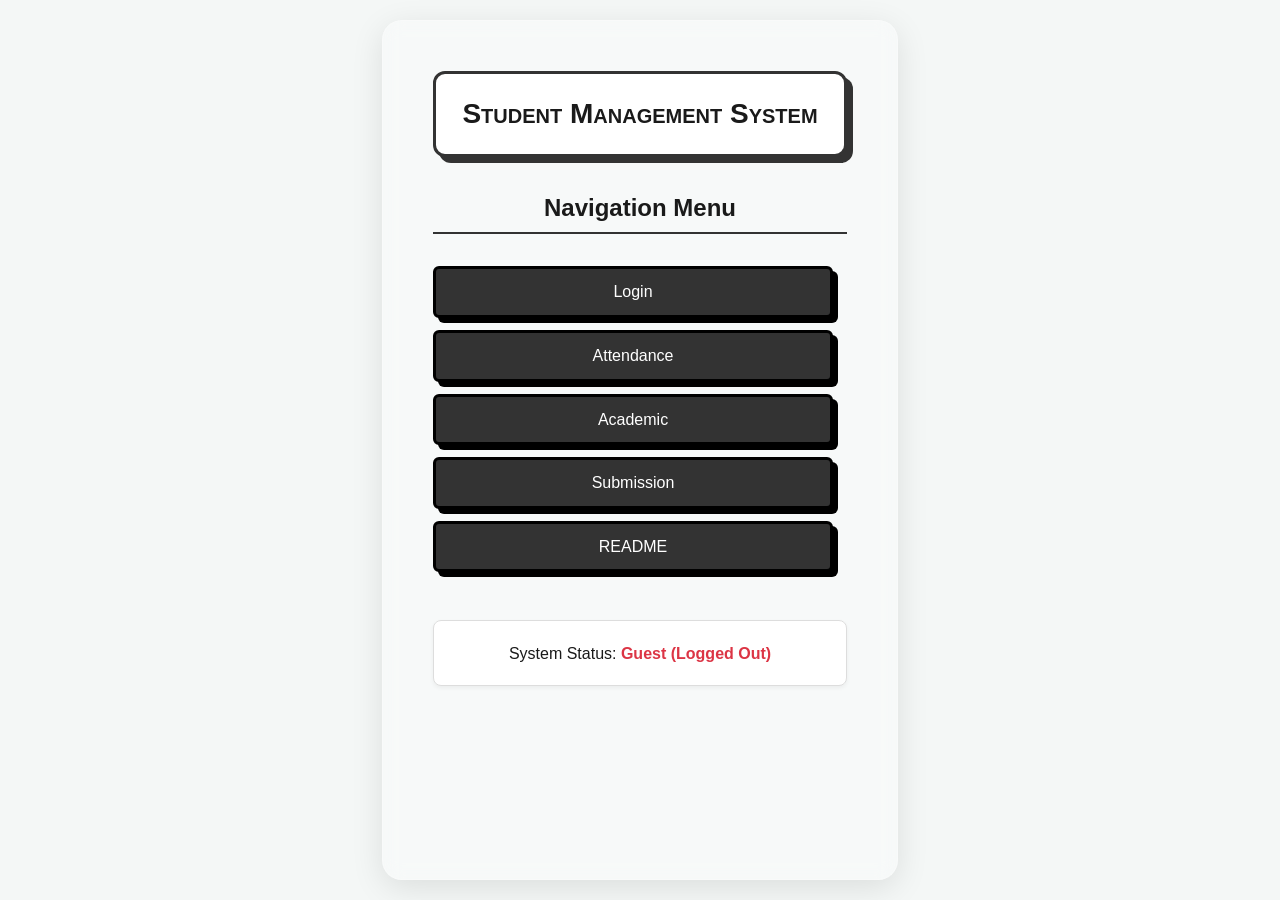
<file: index.html>
<!DOCTYPE html>
<html lang="en">

<head>
    <meta charset='utf-8'>
    <meta http-equiv='X-UA-Compatible' content='IE=edge'>
    <title>Student Management System</title>
    <meta name='viewport' content='width=device-width, initial-scale=1'>
    <link rel='stylesheet' type='text/css' media='screen' href='src/style.css'>

    <!-- External Logic Script -->
    <script src='src/main.js'></script>

    <style>
        /* Modern reset and centering */
        body {
            font-family: 'Segoe UI', Tahoma, Geneva, Verdana, sans-serif;
            line-height: 1.6;
            padding: 20px;
            max-width: 900px;
            margin: 0 auto;
            background-color: #f4f7f6;
            /* background: url('markdown_resource/uniaccess_logo.png') no-repeat center center fixed; */
            background-size: cover;
            display: flex;
            justify-content: center;
        }

        .blur-overlay {
            background: rgba(255, 255, 255, 0.3);
            backdrop-filter: blur(10px);
            -webkit-backdrop-filter: blur(10px);

            padding: 50px;
            border-radius: 20px;
            border: 1px solid rgba(255, 255, 255, 0.2);
            width: 60%;
            text-align: center;
            box-shadow: 0 8px 32px rgba(0, 0, 0, 0.1);

        }

        h1 {
            text-align: center;
            padding: 1.5rem;
            border-radius: 12px;
            border: 3px solid #333;
            background: #ffffff;
            font: small-caps bold 28px sans-serif;
            box-shadow: 6px 6px 0px #333;
            margin-bottom: 2rem;
        }

        /* Horizontal Navigation Styling */
        .nav-container {
            list-style: none;
            padding: 0;
            display: flex;
            gap: 12px;
            flex-wrap: wrap;
            justify-content: center;
            margin: 2rem 0;
        }

        .nav-item a {
            text-decoration: none;
            padding: 10px 20px;
            background: #333;
            color: #fff;
            border-radius: 6px;
            font-weight: 500;
            transition: transform 0.1s, background 0.3s;
        }

        .nav-item a:hover {
            background: #555;
            transform: translateY(-2px);
        }

        /* Login Status Indicator */
        .status-box {
            margin-top: 3rem;
            padding: 1.2rem;
            background: #fff;
            border: 1px solid #ddd;
            border-radius: 8px;
            text-align: center;
            box-shadow: 0 2px 4px rgba(0, 0, 0, 0.05);
        }

        #login-detail {
            font-weight: bold;
            color: #007bff;
        }

        h2 {
            border-bottom: 2px solid #333;
            display: inline-block;
            padding-bottom: 5px;
        }
    </style>
</head>

<body>
    <div class="blur-overlay">
        <h1>Student Management System</h1>

        <section>
            <h2 style="display: block; text-align: center;">Navigation Menu</h2>
            <ul class="nav-container">
                <li class="nav-item" id="login-link"><a href="login.html">Login</a></li>
                <li class="nav-item" id="logout-link"><a href="logout.html" onclick="return confirm('Logout now?');">Logout</a></li>
                <li class="nav-item"><a href="attendance.html">Attendance</a></li>
                <li class="nav-item"><a href="academic.html">Academic</a></li>
                <li class="nav-item"><a href="submission.html">Submission</a></li>
                <li class="nav-item"><a href="README.md">README</a></li>
            </ul>
        </section>

        <!-- Display area for user authentication state -->
        <div class="status-box">
            <span>System Status: </span>
            <span id="login-detail">Initializing...</span>
            </div>

            <script>
            const statusElement = document.getElementById("login-detail"); // corrected ID
            const userId = localStorage.getItem("userid");
            const is_login = isLogin(); // Call the function to check login status

            if (!is_login || userId === null || userId === "") {
                // User is not authenticated
                statusElement.innerText = "Guest (Logged Out)";
                statusElement.style.color = "#dc3545"; // red for log out
                document.getElementById("logout-link").style.display = "none"; // hide logout
                document.getElementById("login-link").style.display = "block"; // show login
            } else {
                // User is authenticated
                statusElement.innerText = "Logged in as " + userId + ".";
                statusElement.style.color = "#28a745"; // green for log in
                document.getElementById("logout-link").style.display = "block"; // show logout
                document.getElementById("login-link").style.display = "none"; // hide login
            }
            </script>
    </div>
</body>

</html>
</file>
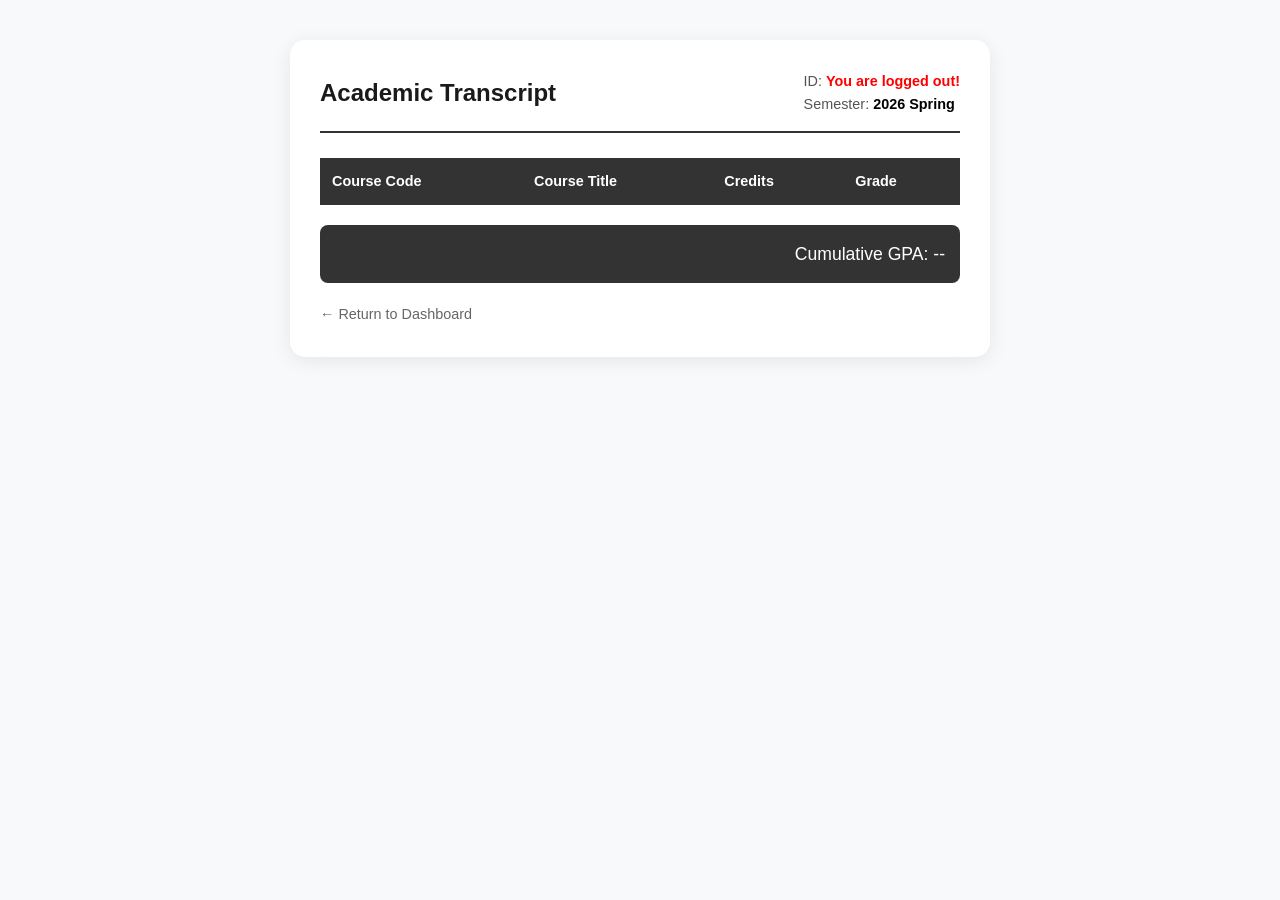
<file: academic.html>
<!DOCTYPE html>
<html lang="en">

<head>
    <meta charset="UTF-8">
    <meta name="viewport" content="width=device-width, initial-scale=1.0">
    <title>Academic Record - SMS</title>
    <link rel="stylesheet" href="src/style.css">
    <style>
        /* Modern Academic Table Styling */
        body {
            font-family: 'Segoe UI', sans-serif;
            background-color: #f8f9fa;
            padding: 40px 20px;
            display: flex;
            flex-direction: column;
            align-items: center;
        }

        .record-card {
            background: white;
            padding: 30px;
            border-radius: 15px;
            box-shadow: 0 4px 20px rgba(0, 0, 0, 0.08);
            width: 100%;
            max-width: 700px;
        }

        .header-info {
            display: flex;
            justify-content: space-between;
            align-items: center;
            border-bottom: 2px solid #333;
            padding-bottom: 15px;
            margin-bottom: 25px;
        }

        .student-meta {
            color: #555;
            font-size: 0.9rem;
        }

        .student-meta b {
            color: #000;
        }

        table {
            width: 100%;
            border-collapse: collapse;
            margin-bottom: 20px;
        }

        th {
            background-color: #333;
            color: white;
            text-align: left;
            padding: 12px;
            font-size: 0.9rem;
        }

        td {
            padding: 12px;
            border-bottom: 1px solid #eee;
            font-size: 0.95rem;
        }

        tr:hover {
            background-color: #fcfcfc;
        }

        /* Grade Color Coding */
        .grade-a {
            color: #28a745;
            font-weight: bold;
        }

        .grade-b {
            color: #007bff;
            font-weight: bold;
        }

        .gpa-banner {
            background: #333;
            color: white;
            padding: 15px;
            border-radius: 8px;
            text-align: right;
            font-size: 1.1rem;
        }

        .btn-back {
            display: inline-block;
            margin-top: 20px;
            text-decoration: none;
            color: #666;
            font-size: 0.9rem;
            transition: color 0.2s;
        }

        .btn-back:hover {
            color: #000;
        }
    </style>
</head>

<body>
    <div class="record-card">
        <div class="header-info">
            <h2>Academic Transcript</h2>
            <div class="student-meta">
                ID: <b id="display-userid">Guest</b><br>
                Semester: <b>2026 Spring</b>
            </div>
        </div>

        <table>
            <thead>
                <tr>
                    <th>Course Code</th>
                    <th>Course Title</th>
                    <th>Credits</th>
                    <th>Grade</th>
                </tr>
            </thead>
            <tbody id="grades-body">
                <!-- Data will be injected here -->
            </tbody>
        </table>

        <div class="gpa-banner">
            Cumulative GPA: <span id="gpa-value">--</span>
        </div>

        <a href="index.html" class="btn-back">← Return to Dashboard</a>
    </div>

    <script src="src/main.js"></script>
    <script>
        /**
         * Load Mock Academic Data
         */
        function Course(course_code, course_title, course_credit, course_grade) {
            this.course_code = course_code;
            this.course_title = course_title;
            this.course_credit = course_credit;
            this.course_grade = course_grade;
        }

        function formatCourse(course, grade_class) {
            return `<tr>
                        <td>${course.course_code}</td>
                        <td>${course.course_title}</td>
                        <td>${course.course_credit}</td>
                        <td class="${grade_class}">${course.course_grade}</td>
                    </tr>`;
        }

        function loadAcademicData() {
            if (isLogin()) {
                // Set Student ID from localStorage
                const userid = localStorage.getItem("userid") || "Not Logged In";
                document.getElementById("display-userid").innerText = userid;

                const courses = [
                    new Course("COMP2090SEF", "Data Structure & Algorithms", 5, "A"),
                    new Course("MATH1020SEF", "Discrete Mathematics", 5, "A-"),
                    new Course("ENGL2030SEF", "University English", 3, "B"),
                ];

                const tbody = document.getElementById("grades-body");
                let rows = "";

                for (let i = 0; i < courses.length; i+=1) {
                    const course = courses[i];

                    let gradeClass = "";
                    const grade = course.course_grade;
                    
                    if (grade === "A" || grade === "A-") {
                        gradeClass = "grade-a";
                    } else if (grade === "B" || grade === "B+") {
                        gradeClass = "grade-b";
                    }
                    let html_display = formatCourse(course, gradeClass);
                    rows += html_display; 
                }

                tbody.innerHTML = rows;
                document.getElementById("gpa-value").innerText = "3.72"; // Mock GPA
            } else {
                alert("Please login first to see your academic result!");
                document.getElementById("display-userid").innerHTML = '<span style="color: red;">You are logged out!</span>';
            }  
        } 


        // Initialize on load
        window.onload = loadAcademicData;

    </script>
</body>

</html>
</file>
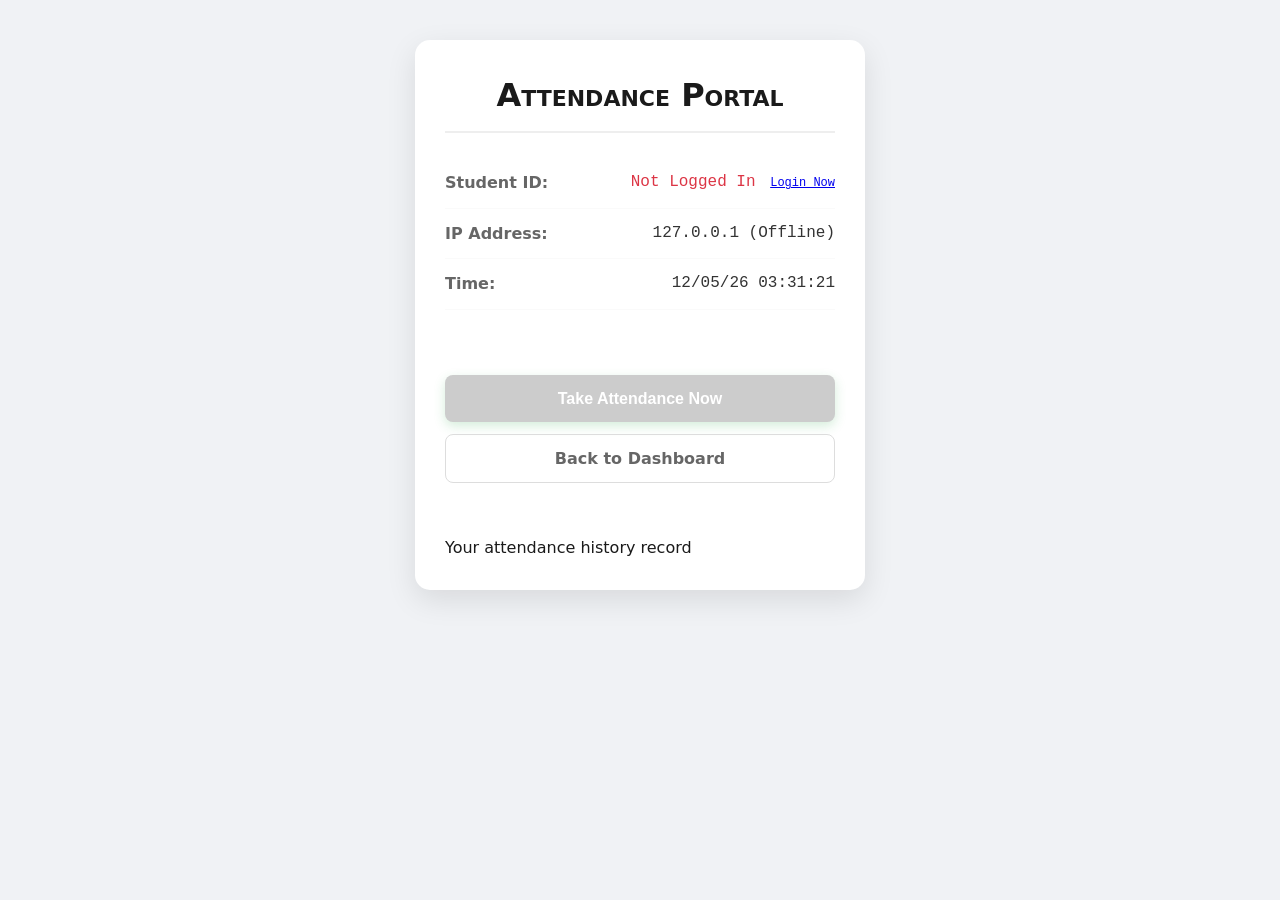
<file: attendance.html>
<!DOCTYPE html>
<html lang="en">

<head>
    <meta charset="UTF-8">
    <meta name="viewport" content="width=device-width, initial-scale=1.0">
    <title>Attendance Record - SMS</title>
    <link rel="stylesheet" href="src/style.css">
    <style>
        /* Modern Card UI */
        body {
            font-family: 'Segoe UI', system-ui, -apple-system, sans-serif;
            background-color: #f0f2f5;
            display: flex;
            flex-direction: column;
            align-items: center;
            padding: 40px 20px;
            margin: 0;
        }

        .container {
            background: white;
            padding: 30px;
            border-radius: 15px;
            box-shadow: 0 10px 30px rgba(0, 0, 0, 0.1);
            width: 100%;
            max-width: 450px;
        }

        h1 {
            text-align: center;
            color: #1a1a1a;
            margin-bottom: 25px;
            font-variant: small-caps;
            border-bottom: 2px solid #eee;
            padding-bottom: 10px;
        }

        .info-row {
            display: flex;
            justify-content: space-between;
            padding: 12px 0;
            border-bottom: 1px solid #fafafa;
        }

        .label {
            font-weight: 600;
            color: #666;
        }

        .value {
            color: #333;
            font-family: 'Courier New', monospace;
        }

        /* Buttons Styling */
        .button-group {
            margin-top: 30px;
            display: flex;
            flex-direction: column;
            gap: 12px;
        }

        .btn {
            padding: 14px;
            border: none;
            border-radius: 8px;
            font-size: 16px;
            font-weight: bold;
            cursor: pointer;
            transition: all 0.2s;
            text-align: center;
            text-decoration: none;
        }

        .btn-primary {
            background-color: #28a745;
            color: white;
            box-shadow: 0 4px 12px rgba(40, 167, 69, 0.2);
        }

        .btn-primary:hover {
            background-color: #218838;
            transform: translateY(-2px);
        }

        .btn-primary:disabled {
            background-color: #ccc;
            cursor: not-allowed;
            transform: none;
        }

        .btn-outline {
            background-color: transparent;
            border: 1px solid #ddd;
            color: #666;
        }

        .btn-outline:hover {
            background-color: #f8f9fa;
            border-color: #bbb;
        }

        #status-msg {
            text-align: center;
            margin-top: 15px;
            font-size: 14px;
            min-height: 20px;
        }
    </style>

    <script src="src/main.js"></script>
    <script>
        /**
         * Initialize page data on load
         */
        async function initPage() {
            // 1. Get and Display Time
            document.getElementById("current-time").innerText = getCurrentFormattedTime();

            // 2. Get and Display IP
            const user_ip = await getIP();
            document.getElementById("user-ip-display").innerText = user_ip;

            // 3. Check Login Status
            const userid = localStorage.getItem("userid");
            const userDisplay = document.getElementById("user-id");
            const attendBtn = document.getElementById("attend-btn");

            if (userid) {
                userDisplay.innerHTML = `<span style="color: #28a745; font-weight:bold;">${userid}</span>`;
                attendBtn.disabled = false;
            } else {
                userDisplay.innerHTML = `<span style="color: #dc3545;">Not Logged In</span> <a href="login.html" style="font-size:12px; margin-left:5px;">Login Now</a>`;
                attendBtn.disabled = true;
                attendBtn.title = "Please login first";
            }
        }

        /**
         * Action when clicking "Take Attendance"
         */
        function handleAttendance() {
            // Initialize local storage record list
            if (localStorage.getItem("attendance_record") === null) {
                localStorage.setItem("attendance_record", "");
            }


            const msg = document.getElementById("status-msg");
            const time = getCurrentFormattedTime();
            const ip = document.getElementById("user-ip-display").innerText;

            let student_id = localStorage.getItem("userid");


            // Logic to save record (optional: push to a list in localStorage)
            console.log(`Attendance recorded for ${localStorage.getItem("userid")} at ${time}`);

            let old_content = localStorage.getItem("attendance_record");
            localStorage.setItem("attendance_record", old_content + `<li><span style="color: green;">${student_id}</span> => ${time}</li>`);

            msg.innerHTML = `<span style="color: #28a745;">✔ Attendance Recorded Successfully!</span>`;

            // Disable button to prevent double clicking
            document.getElementById("attend-btn").disabled = true;
            document.getElementById("attend-btn").innerText = "Submitted";
        }

        function writeAttendanceRecordAndDisplay() {
            let time = getCurrentFormattedTime();
            let student_id = localStorage.getItem("userid");
            if (student_id == null) {
                return
            }

            let records = localStorage.getItem("attendance_record");

            document.getElementById("attendance-list").innerHTML = records;
        }

        // Run when window loads
        window.onload = initPage;
    </script>
</head>

<body>
    <div class="container">
        <h1>Attendance Portal</h1>

        <div class="info-row">
            <span class="label">Student ID:</span>
            <span class="value" id="user-id">Loading...</span>
        </div>

        <div class="info-row">
            <span class="label">IP Address:</span>
            <span class="value" id="user-ip-display">Detecting...</span>
        </div>

        <div class="info-row">
            <span class="label">Time:</span>
            <span class="value" id="current-time">--/--/-- --:--:--</span>
        </div>

        <div id="status-msg"></div>

        <div class="button-group">
            <button id="attend-btn" class="btn btn-primary" onclick="handleAttendance(); writeAttendanceRecordAndDisplay();" disabled>
                Take Attendance Now
            </button>
            <a href="index.html" class="btn btn-outline">Back to Dashboard</a>
        </div>

        <br><br>

        <div>
            <span>Your attendance history record</span>
            <ul id="attendance-list">
            </ul>
        </div>
    </div>
</body>

</html>
</file>
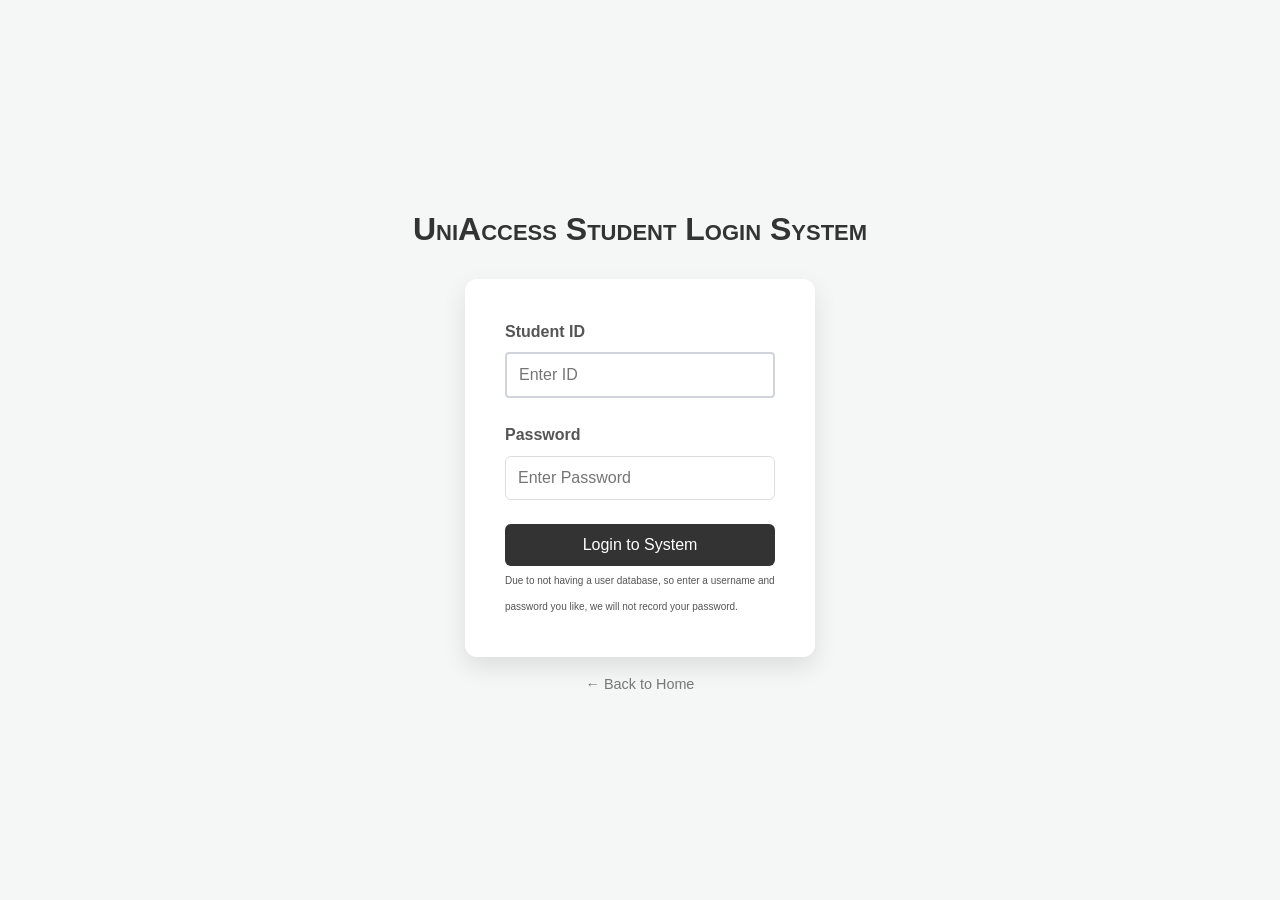
<file: login.html>
<!DOCTYPE html>
<html lang="en">
<head>
    <meta charset="UTF-8">
    <meta name="viewport" content="width=device-width, initial-scale=1.0">
    <title>UniAccess Login - Student Management System</title>
    <link rel="stylesheet" href="src/style.css">

    <style>
        /* Modern Login Card Styling */
        body {
            font-family: 'Segoe UI', sans-serif;
            background-color: #f4f7f6;
            display: flex;
            flex-direction: column;
            align-items: center;
            justify-content: center;
            height: 100vh;
            margin: 0;
        }

        h1 {
            margin-bottom: 1.5rem;
            color: #333;
            font-variant: small-caps;
        }

        #login-form {
            background: white;
            padding: 2.5rem;
            border-radius: 12px;
            box-shadow: 0 10px 25px rgba(0,0,0,0.1);
            width: 100%;
            max-width: 350px;
            display: flex;
            flex-direction: column;
        }

        label {
            margin-bottom: 0.5rem;
            font-weight: bold;
            color: #555;
        }

        input {
            padding: 12px;
            margin-bottom: 1.5rem;
            border: 1px solid #ddd;
            border-radius: 6px;
            font-size: 1rem;
            transition: border-color 0.3s;
        }

        input:focus {
            outline: none;
            border-color: #333;
        }

        button {
            padding: 12px;
            background-color: #333;
            color: white;
            border: none;
            border-radius: 6px;
            font-size: 1rem;
            cursor: pointer;
            transition: background 0.3s;
        }

        button:hover {
            background-color: #555;
        }

        .back-link {
            margin-top: 1rem;
            text-decoration: none;
            color: #777;
            font-size: 0.9rem;
        }
    </style>

    <script>
        /**
         * Handle Login Form Submission
         * @param {Event} event - The form submission event
         */
        function handleLogin(event) {
            // Prevent the browser from reloading the page
            event.preventDefault();
            
            // Extract values using .value
            const userid = document.getElementById('student-id').value;
            const password = document.getElementById('password').value;

            // Simple validation
            if (!userid || !password) {
                alert("Invalid Student ID or Password!");
                return;
            }

            // TODO Implement actual authentication against a database or list (feature)
            
            // Store user info in LocalStorage for session persistence
            localStorage.setItem("username", userid);
            localStorage.setItem("userid", userid);
            
            console.log("Login successfully as " + userid);

            // Redirect to the main dashboard
            window.location.href = "index.html";
        }
    </script>
</head>
<body>
    <h1>UniAccess Student Login System</h1>

    <!-- Login form with event listener -->
    <form id="login-form" onsubmit="handleLogin(event)">
        <label for="student-id">Student ID</label>
        <input type="text" placeholder="Enter ID" id="student-id" name="student_id" required>
        
        <label for="password">Password</label>
        <input type="password" placeholder="Enter Password" id="password" name="password" required>
        
        <button type="submit">Login to System</button>

        <div>
            <span style="color:#555; font-size: x-small;">Due to not having a user database, so enter a username and password you like, we will not record your password.</span>
        </div>
    </form>

    <a href="index.html" class="back-link">← Back to Home</a>
</body>
</html>
</file>
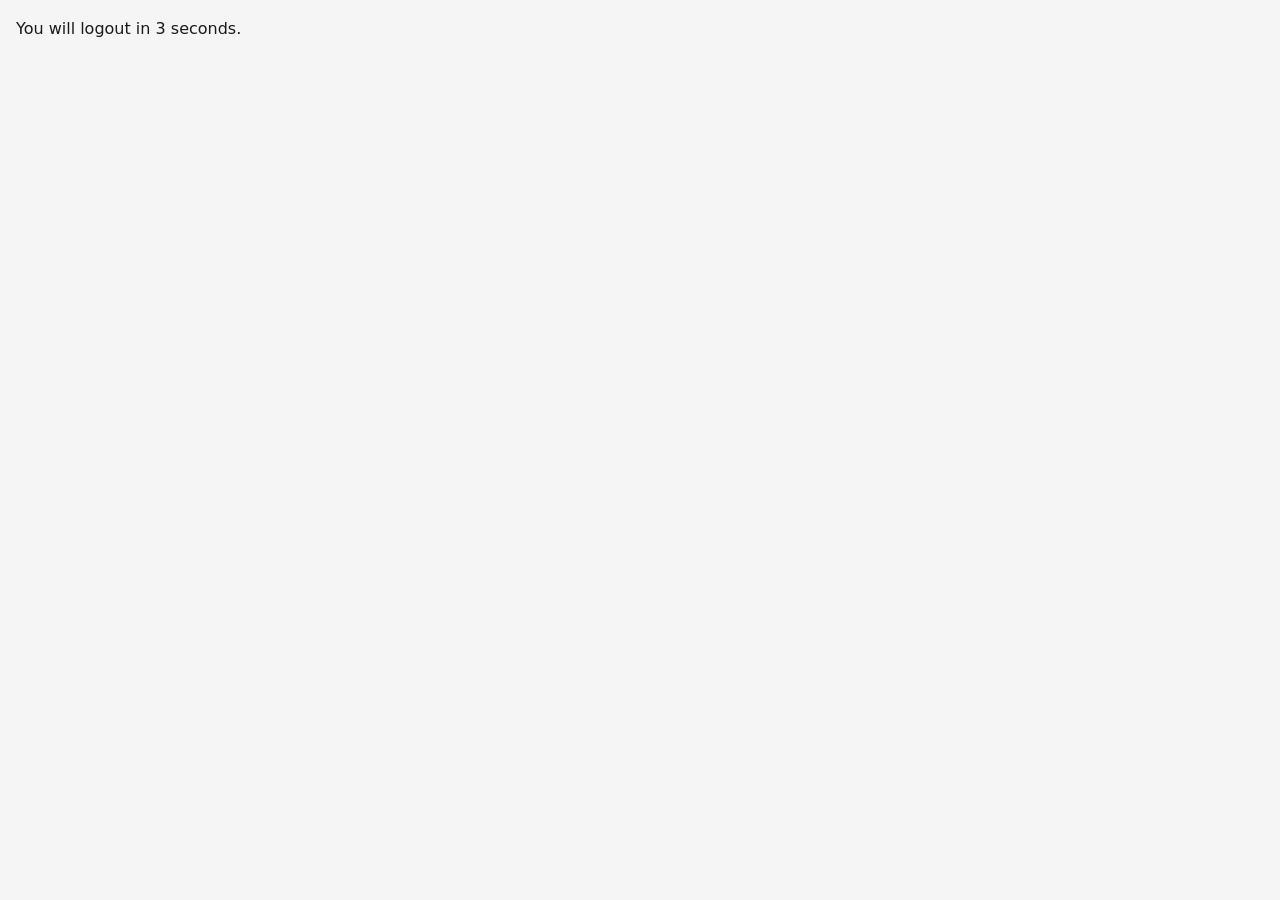
<file: logout.html>
<!DOCTYPE html>
<html lang="en">
<head>
  <meta charset="UTF-8">
  <meta name="viewport" content="width=device-width, initial-scale=1.0">
  <title>Logout</title>
  <link rel="stylesheet" href="src/style.css">
  <script>
    let countdown = 3; // seconds
    const interval = setInterval(() => {
      document.getElementById("message").textContent = 
        `You will logout in ${countdown} seconds.`;
      countdown--;

      if (countdown < 0) {
        clearInterval(interval); // stop the interval
        localStorage.removeItem("userid"); // clear user id
        window.location.href = "login.html"; // redirect
      }
    }, 1000); // run every 1000ms (1 second)
  </script>
</head>
<body>
  <p id="message">You will logout in 3 seconds.</p>
</body>
</html>
</file>
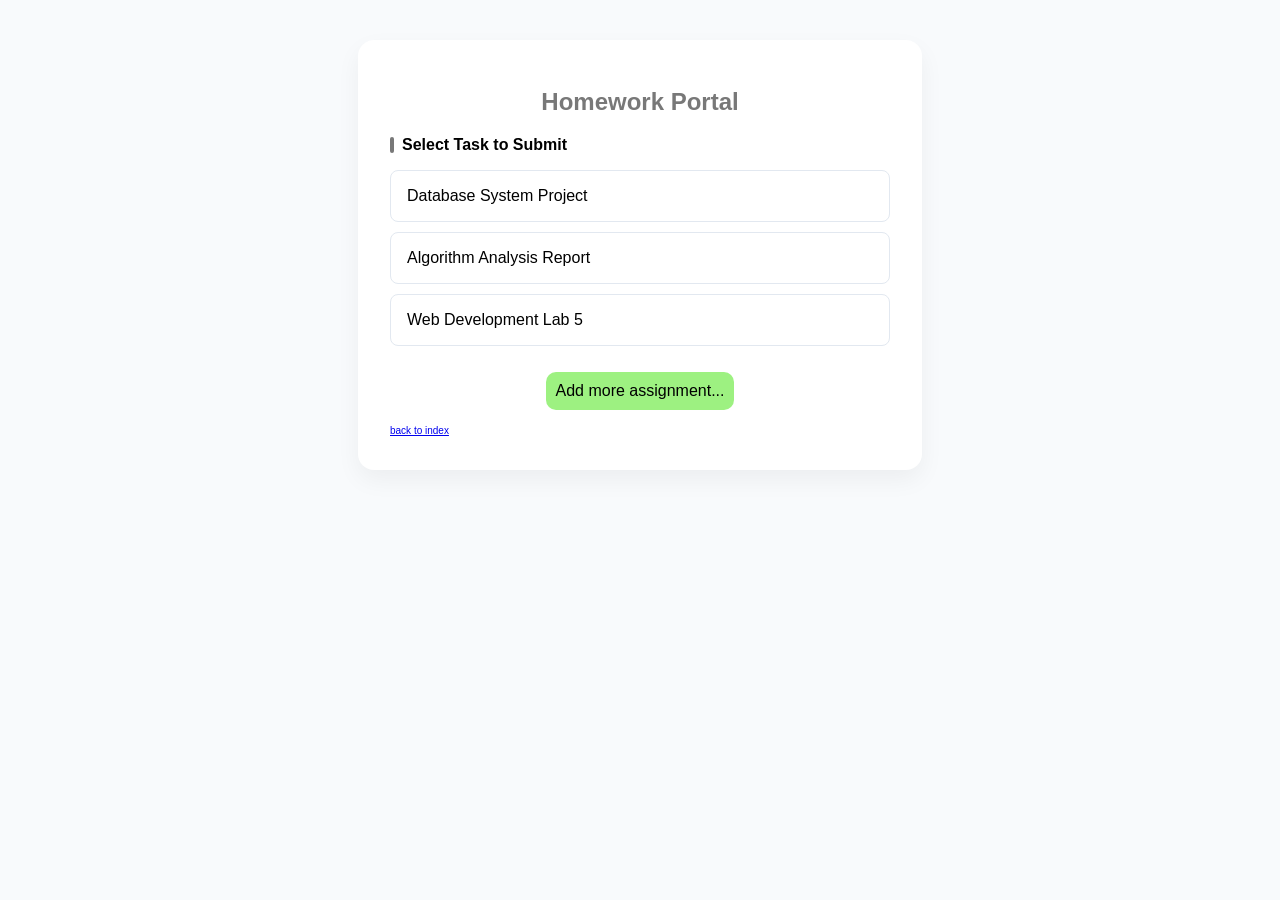
<file: submission.html>
<!DOCTYPE html>
<html lang="zh-Hant">

<head>
    <meta charset="UTF-8" />
    <meta name="viewport" content="width=device-width, initial-scale=1.0">
    <title>Homework Submission System</title>
    <script src="src/main.js"></script>
    <style>
        .add-assignment-box:hover .add-assignment-container {
            background-color: #787878;
        }
    </style>
    <style>
        /* @import url("src/style.css"); */
        :root {
            --primary: #787878;
            --primary-hover: #9df181;
            --bg: #f8fafc;
            --card-bg: #ffffff;
            --text-main: #1e293b;
            --text-sub: #64748b;
            --border: #e2e8f0;
            --overlay: rgba(0, 0, 0, 0.5);
        }

        .container {
            width: 100%;
            max-width: 500px;
            background: var(--card-bg);
            padding: 32px;
            border-radius: 16px;
            box-shadow: 0 10px 25px rgba(0, 0, 0, 0.05);
        }

        body {
            font-family: -apple-system, BlinkMacSystemFont, "Segoe UI", Roboto, sans-serif;
            background-color: var(--bg);
            margin: 0;
            display: flex;
            justify-content: center;
            padding: 40px 20px;
            height: auto;
        }

        .container {
            width: 100%;
            max-width: 500px;
            background: var(--card-bg);
            padding: 32px;
            border-radius: 16px;
            box-shadow: 0 10px 25px rgba(0, 0, 0, 0.05);
        }

        h1 {
            font-size: 1.5rem;
            text-align: center;
            color: var(--primary);
        }

        .user-card {
            background: #f1f5f9;
            border-radius: 12px;
            padding: 16px;
            margin-bottom: 24px;
            border: 1px solid var(--border);
        }

        .hidden {
            display: none !important;
        }

        .section-title {
            font-size: 1rem;
            font-weight: 700;
            margin: 20px 0 12px;
            display: flex;
            align-items: center;
        }

        .section-title::before {
            content: "";
            width: 4px;
            height: 16px;
            background: var(--primary);
            margin-right: 8px;
            border-radius: 2px;
        }

        ul {
            list-style: none;
            padding: 0;
        }

        li {
            padding: 16px;
            background: #fff;
            border: 1px solid var(--border);
            border-radius: 8px;
            margin-bottom: 10px;
            cursor: pointer;
            transition: all 0.2s;
        }

        li:hover {
            border-color: var(--primary-hover);
            background: #fdfdfd;
            transform: translateX(5px);
        }

        /* --- 新增 Modal 彈窗樣式 --- */
        .modal-overlay {
            position: fixed;
            top: 0;
            left: 0;
            width: 100%;
            height: 100%;
            background: var(--overlay);
            display: flex;
            justify-content: center;
            align-items: center;
            z-index: 1000;
        }

        .modal-content {
            background: white;
            width: 90%;
            max-width: 400px;
            padding: 24px;
            border-radius: 16px;
            position: relative;
            animation: slideUp 0.3s ease-out;
        }

        @keyframes slideUp {
            from {
                transform: translateY(20px);
                opacity: 0;
            }

            to {
                transform: translateY(0);
                opacity: 1;
            }
        }

        .modal-header {
            font-weight: bold;
            font-size: 1.2rem;
            margin-bottom: 16px;
            color: var(--primary);
        }

        textarea {
            width: 100%;
            height: 100px;
            padding: 12px;
            border: 1px solid var(--border);
            border-radius: 8px;
            margin-bottom: 16px;
            resize: none;
            box-sizing: border-box;
            font-family: inherit;
        }

        .modal-buttons {
            display: flex;
            gap: 10px;
        }

        .btn-cancel {
            background: #e2e8f0;
            color: #475569;
        }

        .btn-cancel:hover {
            background: #cbd5e1;
        }

        input[type="file"] {
            margin-bottom: 15px;
            font-size: 0.8rem;
        }

        button {
            flex: 1;
            padding: 12px;
            border: none;
            border-radius: 8px;
            font-weight: 600;
            cursor: pointer;
            transition: 0.2s;
        }

        .btn-submit {
            background: var(--primary);
            color: white;
        }

        .btn-submit:hover {
            background: var(--primary-hover);
        }
    </style>
</head>

<body>
    <div class="container">
        <h1>Homework Portal</h1>

        <div id="user-section" class="user-card hidden">
            <p><strong>User:</strong> <span id="display-userid"></span></p>
            <p><strong>IP:</strong> <span id="display-ip">Detecting...</span></p>
            <p><strong>Time:</strong> <span id="display-time" style="font-size: 0.8rem;"></span></p>
        </div>

        <div class="section-title">Select Task to Submit</div>
        <ul id="homework-list">
            <!-- TODO this is a mock list -->
            <li onclick="openModal('Database System Project')">Database System Project</li>
            <li onclick="openModal('Algorithm Analysis Report')">Algorithm Analysis Report</li>
            <li onclick="openModal('Web Development Lab 5')">Web Development Lab 5</li>
        </ul>

        <!-- Add more assignment -->
        <div style="width: 100%; display: flex; justify-content: center; align-items: center;" class="add-assignment-box">
            <div style="margin: 10px 15px; padding: 10px; border-radius: 10px; background-color: #9df181;" class="add-assignment-container" onclick="addAssignment()">
                <span>Add more assignment...</span>
            </div>
        </div>
        <div>
            <span style="font-size: x-small;"><a href="index.html">back to index</a></span>
        </div>
    </div>

    <div id="modal-wrapper" class="modal-overlay hidden">
        <div class="modal-content">
            <div id="modal-task-name" class="modal-header">Task Name</div>

            <label style="font-size: 0.8rem; color: var(--text-sub);">Your Comments:</label>
            <textarea id="submit-text" placeholder="Write something about your submission..."></textarea>

            <label style="font-size: 0.8rem; color: var(--text-sub);">Attachment:</label>
            <input type="file" id="modal-file" />

            <div class="modal-buttons">
                <button class="btn-cancel" onclick="closeModal()">Cancel</button>
                <button class="btn-submit" onclick="handleModalSubmit()">Submit Now</button>
            </div>
        </div>
    </div>

    <script>
        /** @type {import('./src/main.js')} */
        let currentTask = "";

        async function initPage() {
            if (isLogin()) {
                document.getElementById('user-section').classList.remove('hidden');
                document.getElementById('display-userid').innerText = getUserId();
                document.getElementById('display-time').innerText = getCurrentFormattedTime();
                const ip = await getIP();
                document.getElementById('display-ip').innerText = ip;
            }
        }

        // --- Modal pop up window ---
        function openModal(taskName) {
            if (!isLogin()) {
                alert("Please login first!");
                return;
            }
            currentTask = taskName;
            document.getElementById('modal-task-name').innerText = taskName;
            document.getElementById('modal-wrapper').classList.remove('hidden');
        }

        function closeModal() {
            document.getElementById('modal-wrapper').classList.add('hidden');
            // clear content
            document.getElementById('submit-text').value = "";
            document.getElementById('modal-file').value = "";
        }

        function handleModalSubmit() {
            const text = document.getElementById('submit-text').value;
            const file = document.getElementById('modal-file').files[0];

            if (!file && !text) {
                alert("Please provide at least a comment or a file.");
                return;
            }

            alert(`Successfully Submitted!\nTask: ${currentTask}\nComment: ${text}\nFile: ${file ? file.name : 'None'}`);
            closeModal();
        }

        window.onclick = function (event) {
            const modal = document.getElementById('modal-wrapper');
            if (event.target == modal) closeModal();
        }

        // Function for add add-assignment
        function addAssignment() {
            let desc = window.prompt("Enter the assignment description here");
            document.getElementById("homework-list").innerHTML += `<li onclick="openModal('${desc}')">${desc}</li>`;
        }

        initPage();
    </script>
</body>

</html>
</file>
<file: src/style.css>
/* WCAG 2.1 AA Compliant Student Management System */


* {
  margin: 0;
  padding: 0;
  box-sizing: border-box;
}

body {
  font-family: system-ui, -apple-system, sans-serif;
  line-height: 1.6;
  color: #1a1a1a;
  /* WCAG AA compliant dark gray */
  background: #f5f5f5;
  /* Light gray - high contrast */
  min-height: 100vh;
  padding: 1rem;
}

/* Container - 70ch max width for readability (SC 1.4.8) */
.container {
  max-width: 70ch;
  /* ~80 characters per line */
  margin: 0 auto;
  background: #ffffff;
  border-radius: 8px;
  box-shadow: 0 2px 8px rgba(0, 0, 0, 0.1);
}

/* Header - 7:1 contrast ratio */
.header {
  background: #1a1a1a;
  /* Near black */
  color: #ffffff;
  /* White - passes 7:1 contrast */
  padding: 2rem 1.5rem;
  text-align: center;
}

.header h1 {
  font-size: clamp(1.5rem, 5vw, 2.5rem);
  font-weight: 700;
}

/* Forms - WCAG focus visible (SC 2.4.7) */
input[type="text"],
input[type="email"],
input[type="number"],
input[type="date"],
select,
textarea {
  width: 100%;
  padding: 0.75rem;
  border: 2px solid #d1d5db;
  /* Medium gray */
  border-radius: 4px;
  font-size: 1rem;
  background: #ffffff;
  color: #1a1a1a;
}

/* Focus indicator: 3:1 contrast, 2px thick (SC 2.4.7) */
input:focus,
select:focus,
textarea:focus,
button:focus {
  outline: 3px solid #0066cc;
  /* High-contrast blue */
  outline-offset: 2px;
  border-color: #0066cc;
}

/* Buttons - minimum 44x44px touch targets (SC 2.5.5) */
.btn {
  display: inline-flex;
  align-items: center;
  justify-content: center;
  min-height: 44px;
  /* WCAG AAA touch target */
  min-width: 44px;
  padding: 0.75rem 1.5rem;
  border: none;
  border-radius: 4px;
  font-size: 1rem;
  font-weight: 600;
  cursor: pointer;
  text-decoration: none;
  line-height: 1.2;
}

/* Primary button - 4.5:1 contrast */
.btn-primary {
  background: #0066cc;
  color: #ffffff;
}

.btn-primary:hover,
.btn-primary:focus {
  background: #0052a3;
}

/* Success button - 4.5:1 contrast */
.btn-success {
  background: #008000;
  color: #ffffff;
}

/* Danger button - 4.5:1 contrast */
.btn-danger {
  background: #d32f2f;
  color: #ffffff;
}

/* Tables - proper row spacing, readable text */
table {
  width: 100%;
  border-collapse: collapse;
  margin: 1rem 0;
  font-size: 1rem;
}

th {
  background: #1a1a1a;
  color: #ffffff;
  padding: 1rem;
  text-align: left;
  font-weight: 600;
}

td {
  padding: 1rem;
  border-bottom: 1px solid #e5e7eb;
}

tr:hover {
  background: #f9fafb;
  /* Very light gray */
}

/* Responsive text sizing (SC 1.4.4) */
@media (max-width: 1200px) {
  body {
    font-size: 1.1rem;
  }
}

@media (max-width: 768px) {
  body {
    font-size: 1.125rem;
    padding: 0.5rem;
  }

  .container {
    margin: 0;
    border-radius: 0;
    max-width: 100%;
  }

  table {
    font-size: 1.125rem;
  }
}

/* Keyboard navigation support */
button:focus,
a:focus,
input:focus,
select:focus {
  outline: 3px solid #0066cc;
  outline-offset: 2px;
}

/* Screen reader only text */
.sr-only {
  position: absolute;
  width: 1px;
  height: 1px;
  padding: 0;
  margin: -1px;
  overflow: hidden;
  clip: rect(0, 0, 0, 0);
  white-space: nowrap;
  border: 0;
}


/* 移除默認列表樣式 */
.nav-container {
  list-style: none;
  padding: 0;
  display: flex;
  flex-direction: column;
  gap: 15px;
  /* 項目間距 */
  max-width: 400px;
  margin: 20px auto;
  /* 居中 */
}

.nav-item a {
  display: block;
  padding: 15px 25px;
  text-decoration: none;
  color: black;
  font-weight: bold;
  font-family: sans-serif;

  /* 配合你 h1 的硬核風格 */
  border: 3px solid black;
  border-radius: 8px;
  background-color: white;

  /* 陰影效果 */
  box-shadow: 5px 5px 0px black;
  transition: all 0.2s ease;
}

/* 懸停效果：按鈕下沉 */
.nav-item a:hover {
  transform: translate(3px, 3px);
  box-shadow: 2px 2px 0px black;
  background-color: #f0f0f0;
  color: red;
  /* 保留你原本想用的紅色提示 */
}

/* 點擊瞬間效果 */
.nav-item a:active {
  transform: translate(5px, 5px);
  box-shadow: 0px 0px 0px black;
}
</file>
